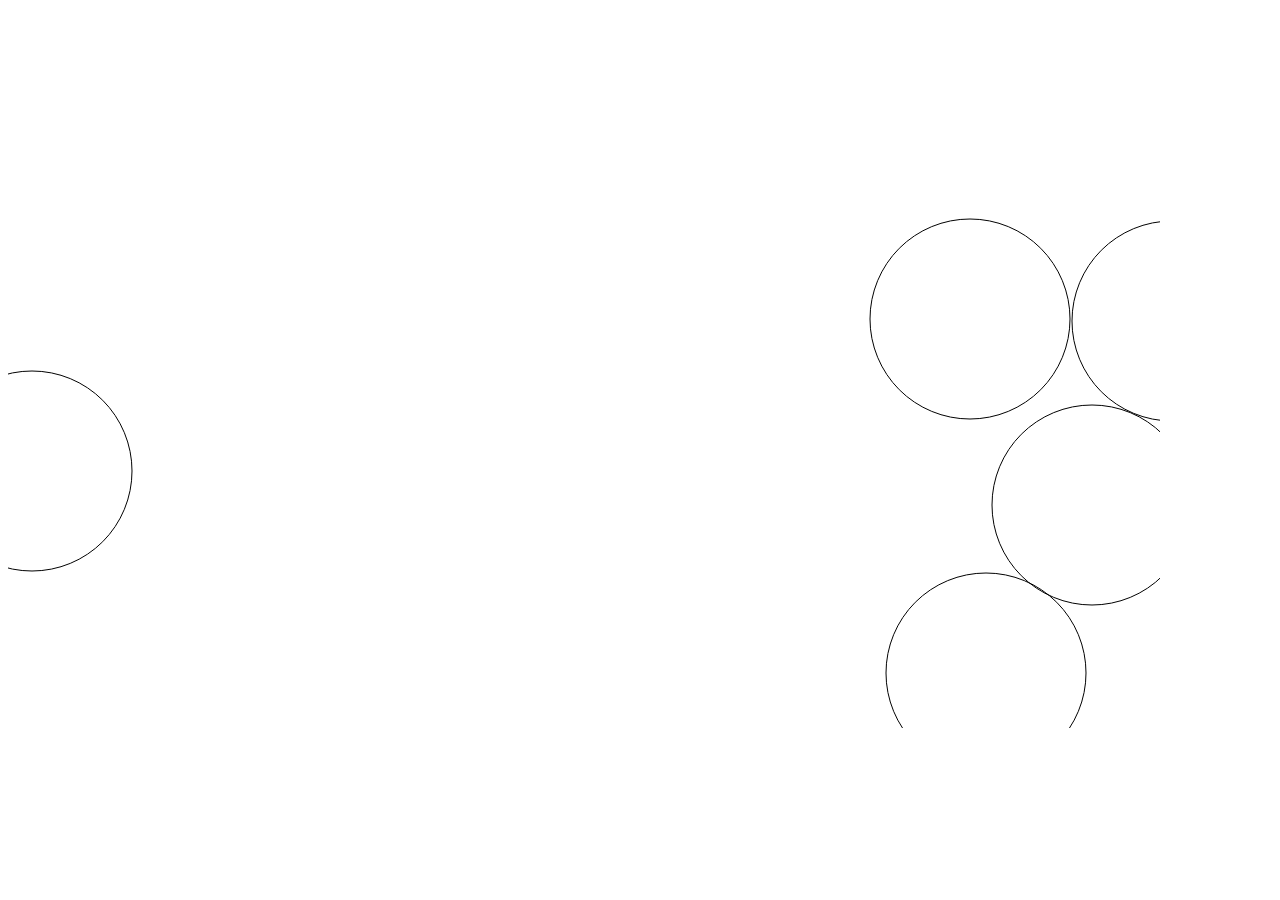
<file: pages/bouncingBalls/index.html>
<!doctype html>
<html lang="en">
  <head>
    <meta charset="UTF-8" />
    <meta name="viewport" content="width=device-width, initial-scale=1" />
    <title></title>
    <link href="style.css" rel="stylesheet" />
  </head>
  <body>
    <canvas id="canvas" ></canvas>
  </body>
    <script src="script.js"></script>
</html>
</file>
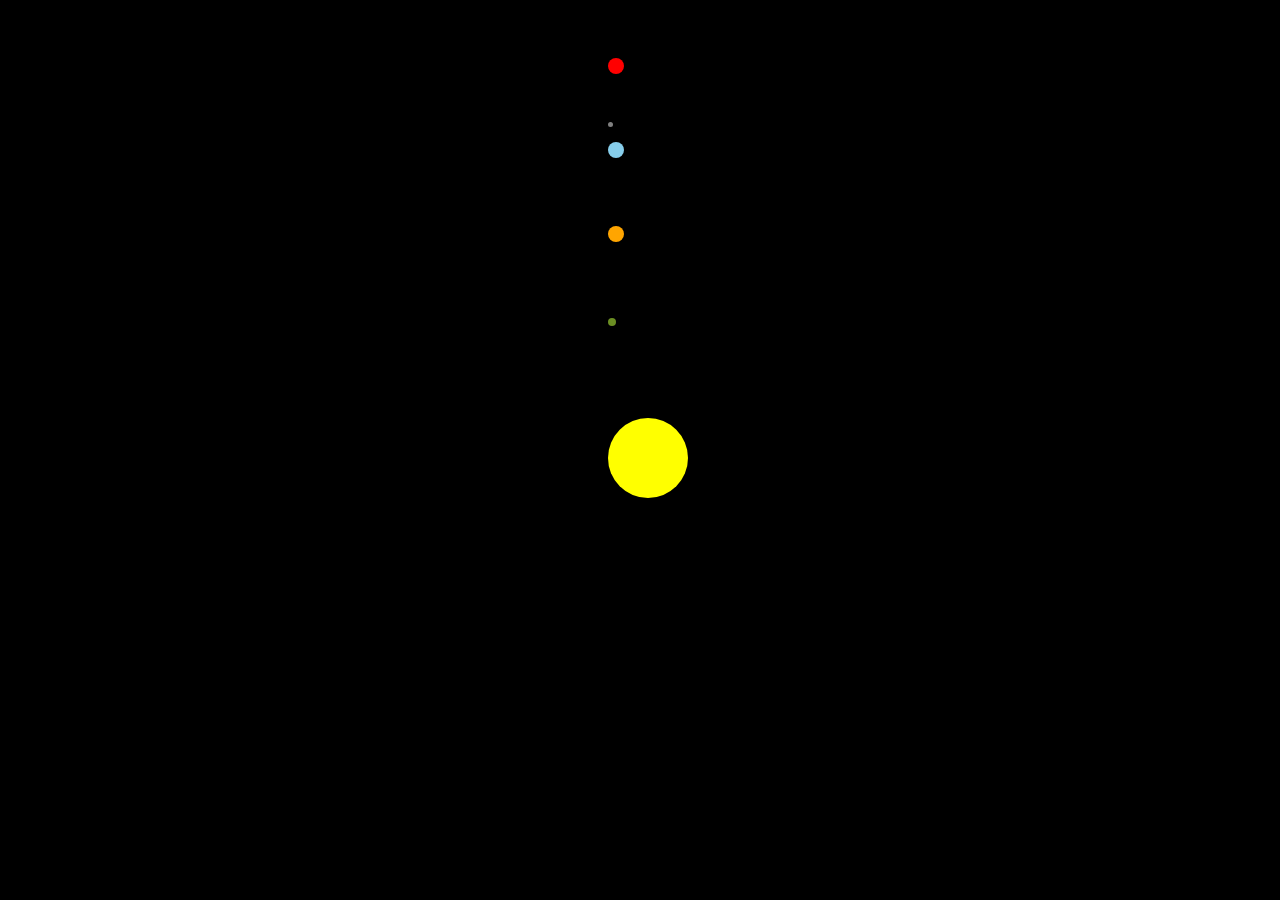
<file: pages/solarSystem/index.html>
<!doctype html>
<html lang="en">
  <head>
    <meta charset="UTF-8" />
    <meta name="viewport" content="width=device-width, initial-scale=1" />
    <title></title>
    <link href="style.css" rel="stylesheet" />
  </head>
  <body>
    <script src="script.js"></script>
    <div class="sun">
      <div class="mercury"></div>
      <div class="venus"></div>
      <div class="earth">
        <div class="moon"></div>
      </div>
      <div class="mars"></div>
    </div>
  </body>
</html>
</file>
<file: pages/bouncingBalls/style.css>
/* #canvas { */
/*     position:fixed; */
/*     left:0; */
/*     top:0; */
/*     width:100%; */
/*     height:100%; */
/* } */
</file>
<file: pages/solarSystem/style.css>
body {
  left: 50%;
  top: 50%;
  transform: translate(-50%, -50%);
  position: absolute;
  background-color: black;
}

.sun {
  /* Define the initial styles */
  background-color: yellow;
  border-radius: 100%;
  width: 5rem;
  height: 5rem;
}
.mercury {
  /* Define the initial styles */
  position: relative;
  top: -100px;
  background-color: olivedrab;
  border-radius: 100%;
  width: 0.5rem;
  height: 0.5rem;
}
.venus {
  /* Define the initial styles */
  position: relative;
  top: -200px;
  background-color: orange;
  border-radius: 100%;
  width: 1rem;
  height: 1rem;
}
.earth {
  /* Define the initial styles */
  position: relative;
  top: -300px;
  background-color: skyblue;
  border-radius: 100%;
  width: 1rem;
  height: 1rem;
}
.moon {
  /* Define the initial styles */
  position: relative;
  top: -20px;
  background-color: grey;
  border-radius: 100%;
  width: 0.3rem;
  height: 0.3rem;
}
.mars {
  /* Define the initial styles */
  position: relative;
  top: -400px;
  background-color: red;
  border-radius: 100%;
  width: 1rem;
  height: 1rem;
}

.animate-orbit {
  animation-name: orbitAnimation;
  animation-duration: 10s;
  animation-timing-function: linear;
  animation-iteration-count: infinite;
}

@keyframes orbitAnimation {
  from {
    rotate: 0deg;
  }
  to {
    rotate: 360deg;
  }
}
</file>
